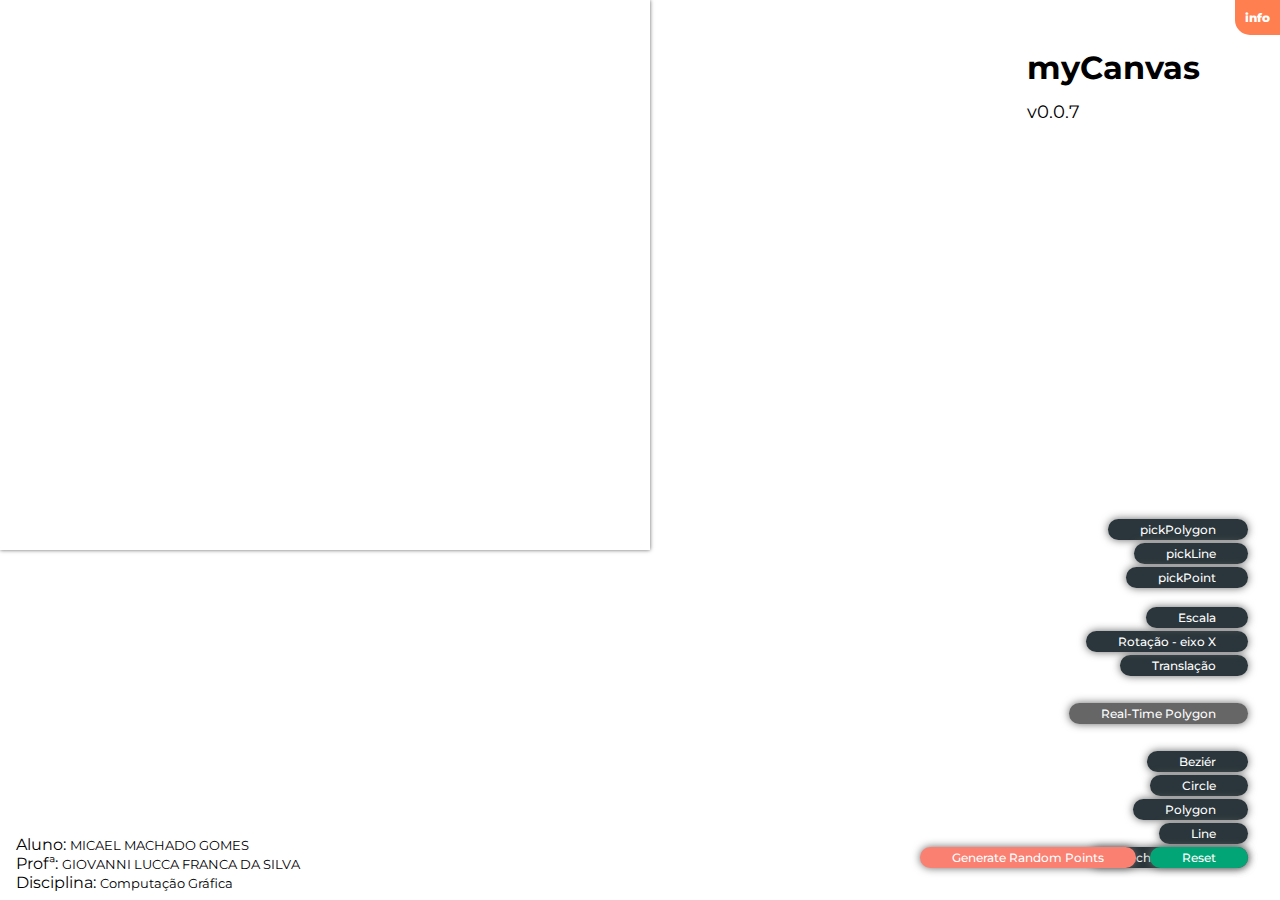
<file: index.html>
<!DOCTYPE html>
<html lang="pt-br">
  <head> 
    <meta charset="UTF-8"> 
    <link rel="stylesheet" href="style.css">
    <link rel="shortcut icon" href="ico.png" />
    <title>myCanvas</title> 
  </head> 
  <body>
    <main>
      <h1 class="title">myCanvas<br><small>v0.0.7</small></h1>
      <canvas id="canvas" width="650" height="550"></canvas>
      <button class="hull" onclick="findHull()">Fecho Convexo</button>
      <button class="ppolygon" onclick="selection('polygon')">pickPolygon</button>
      <button class="pline" onclick="selection('line')">pickLine</button>
      <button class="ppoint" onclick="selection('point')">pickPoint</button>
      <button class="translation" onclick="translation()">Translação</button>
      <button class="rotation" onclick="rotation()">Rotação - eixo X</button>
      <button class="escale" onclick="scale()">Escala</button>
      <button id="real-polygon" class="real-polygon" onclick="buttonRPolygon()">Real-Time Polygon</button>
      <hr>
      <button class="bezier" onclick="buttonBezier()">Beziér</button>
      <button class="circle" onclick="buttonCircle()">Circle</button>
      <button class="polygon" onclick="buttonPolygon()">Polygon</button>
      <button class="line" onclick="buttonLine()">Line</button>
      <button class="reset" onclick="clearAll()">Reset</button>
      <button class="generate" onclick="generate()">Generate Random Points</button>

      <a href="readme.html" class="info" target="_blank">info</a>
    </main>
    <footer>
      <div> </div>
      <div> Aluno: <small>MICAEL MACHADO GOMES</small> </div>
      <div> Profª: <small>GIOVANNI LUCCA FRANCA DA SILVA</small> </div>
      <div> Disciplina: <small>Computação Gráfica</small> </div>
    </footer>
    <script src="draw.js"></script>
    <script src="https://d3js.org/d3-polygon.v1.min.js"></script>
  </body>
</html>
</file>
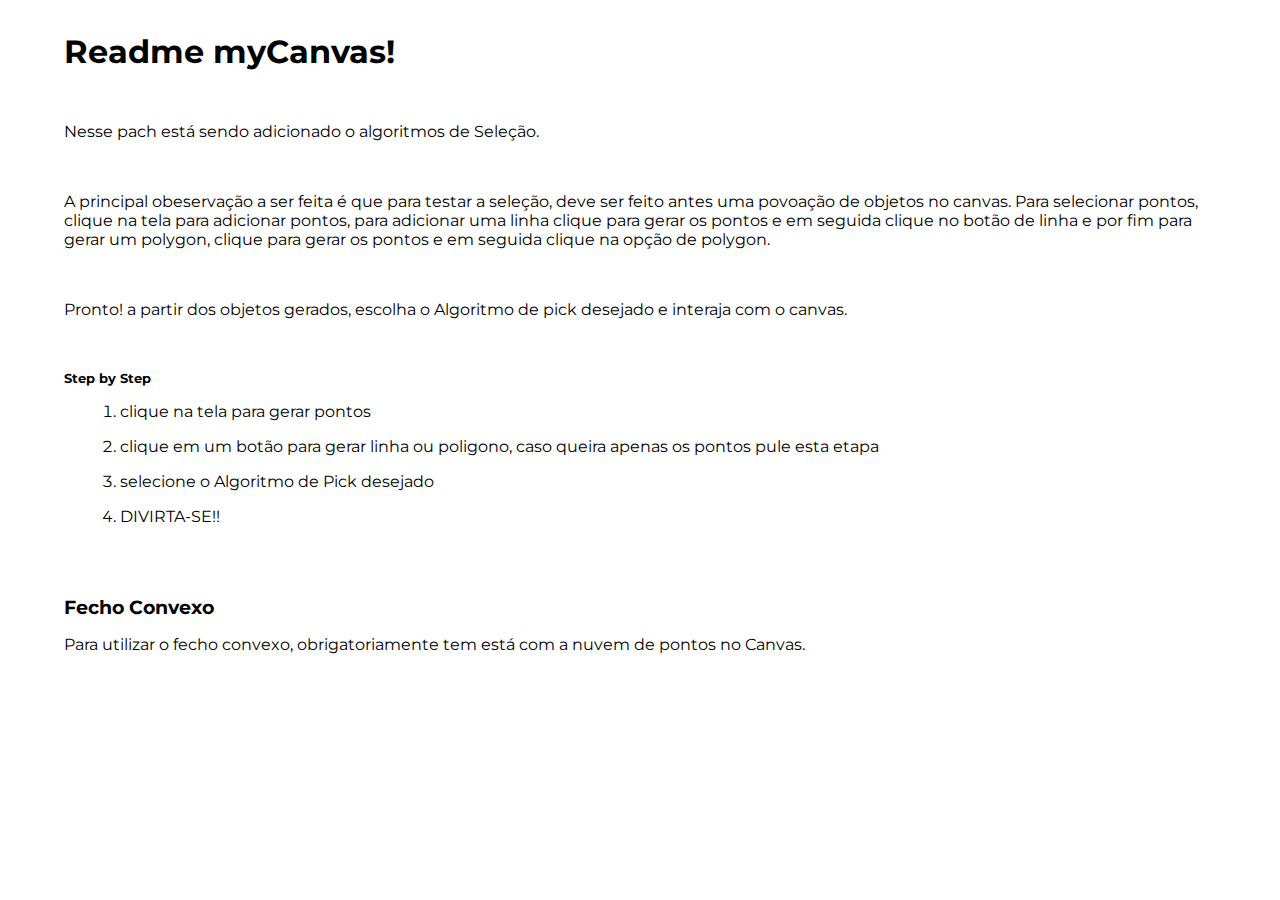
<file: readme.html>
<!DOCTYPE html>
<html lang="pt-br">
  <head> 
    <meta charset="UTF-8"> 
    <link rel="stylesheet" href="style.css">
    <link rel="shortcut icon" href="ico.png" />
    <title>README - myCanvas</title> 
  </head> 
  <style>
    * {
      margin: 1rem;
    }
  </style>
  <body>
    <main>
      <h1>Readme myCanvas!</h1>
      <br>
      <p>Nesse pach está sendo adicionado o algoritmos de Seleção.</p>
      <br>
      <p>A principal obeservação a ser feita é que para testar a seleção, deve ser feito antes uma povoação de objetos no canvas. Para selecionar pontos, clique na tela para adicionar pontos, para adicionar uma linha clique para gerar os pontos e em seguida clique no botão de linha e por fim para gerar um polygon, clique para gerar os pontos e em seguida clique na opção de polygon.</p>
      <br>
      <p>Pronto! a partir dos objetos gerados, escolha o Algoritmo de pick desejado e interaja com o canvas.</p>
      <br>
      <h5>Step by Step</h5>
      <ol>
        <li>clique na tela para gerar pontos</li>
        <li>clique em um botão para gerar linha ou poligono, caso queira apenas os pontos pule esta etapa</li>
        <li>selecione o Algoritmo de Pick desejado</li>
        <li>DIVIRTA-SE!!</li>
      </ol>
      <br><br>
      <h3>Fecho Convexo</h3>
      <p>Para utilizar o fecho convexo, obrigatoriamente tem está com a nuvem de pontos no Canvas.</p>
    </main>
  </body>
</html>
</file>
<file: style.css>
/**
 * Project style 
 * @author micaellgoms
 */

 @import url('https://fonts.googleapis.com/css?family=Montserrat:400,700');
 
 * {
 	margin: 0;
 	border: 0;
 }

 body {
 	font-family: 'Montserrat', sans-serif;
 }

 h1,
 h2,
 h3,
 h4,
 h5,
 h6 {
 	font-weight: bold;
 }

 .title {
 	float: right;
 	margin: 3rem;
 	margin-right: 5rem;
 }

 .title small {
 	font-size: 18px;
 	font-weight: lighter;
 }

 button {
 	font-family: 'Montserrat', sans-serif;
 	cursor: pointer;
 	padding: .2rem;
 	padding-left: 2rem;
 	padding-right: 2rem;
 	background-color: #2A363B;
 	color: #FFF;
 	border-radius: 2rem;
 	font-size: 12px;
 	font-weight: 500;
 	margin: 1rem;
 	margin-top: 1rem;
 	box-shadow: 0px 0px 8px 0px #666;
 	position: absolute;
 	bottom: 1rem;
 	right: 1rem;
 }

 button:hover {
 	background-color: #E84A5F;	
 }

 .reset {
 	background-color: #02A676; 
 }

 .generate {
	 background-color: salmon;
	 right: 8rem; 
 }

 .reset:hover {
 	background-color: #E84A5F;
 }

 .line {
 	bottom: 2.5rem;
 }

 .polygon {
 	bottom: 4rem;
 }

 .circle {
 	bottom: 5.5rem;
 }

 .bezier {
 	bottom: 7rem;
 }

 .real-polygon {
	bottom: 10rem;
	background-color: #666;
 }

 .translation {
	bottom: 13rem;
 }

 .rotation {
	bottom: 14.5rem;
 }

 .escale {
	bottom: 16rem;
 }
 
 .ppoint {
	bottom: 18.5rem;
 }

 .pline {
	bottom: 20rem;
 }

 .ppolygon {
	bottom: 21.5rem;
 }

 .info {
	top: 0;
	right: 0;
	bottom: auto;
	box-shadow: none;
	background-color: coral;
	font-size: 12px;
	padding: 10px;
	position: absolute;
	text-decoration: unset;
	color: white;
	font-weight: 800;
	border-bottom-left-radius: 15px;
 }

 .info:hover {
	padding-right: 2rem;
 }

 canvas {
 	box-shadow: 0px 0px 4px 0px #666;
 	cursor: crosshair;
 }

 footer {
 	position: absolute;
 	bottom: .5rem;
 	left: 1rem;
 }
</file>
